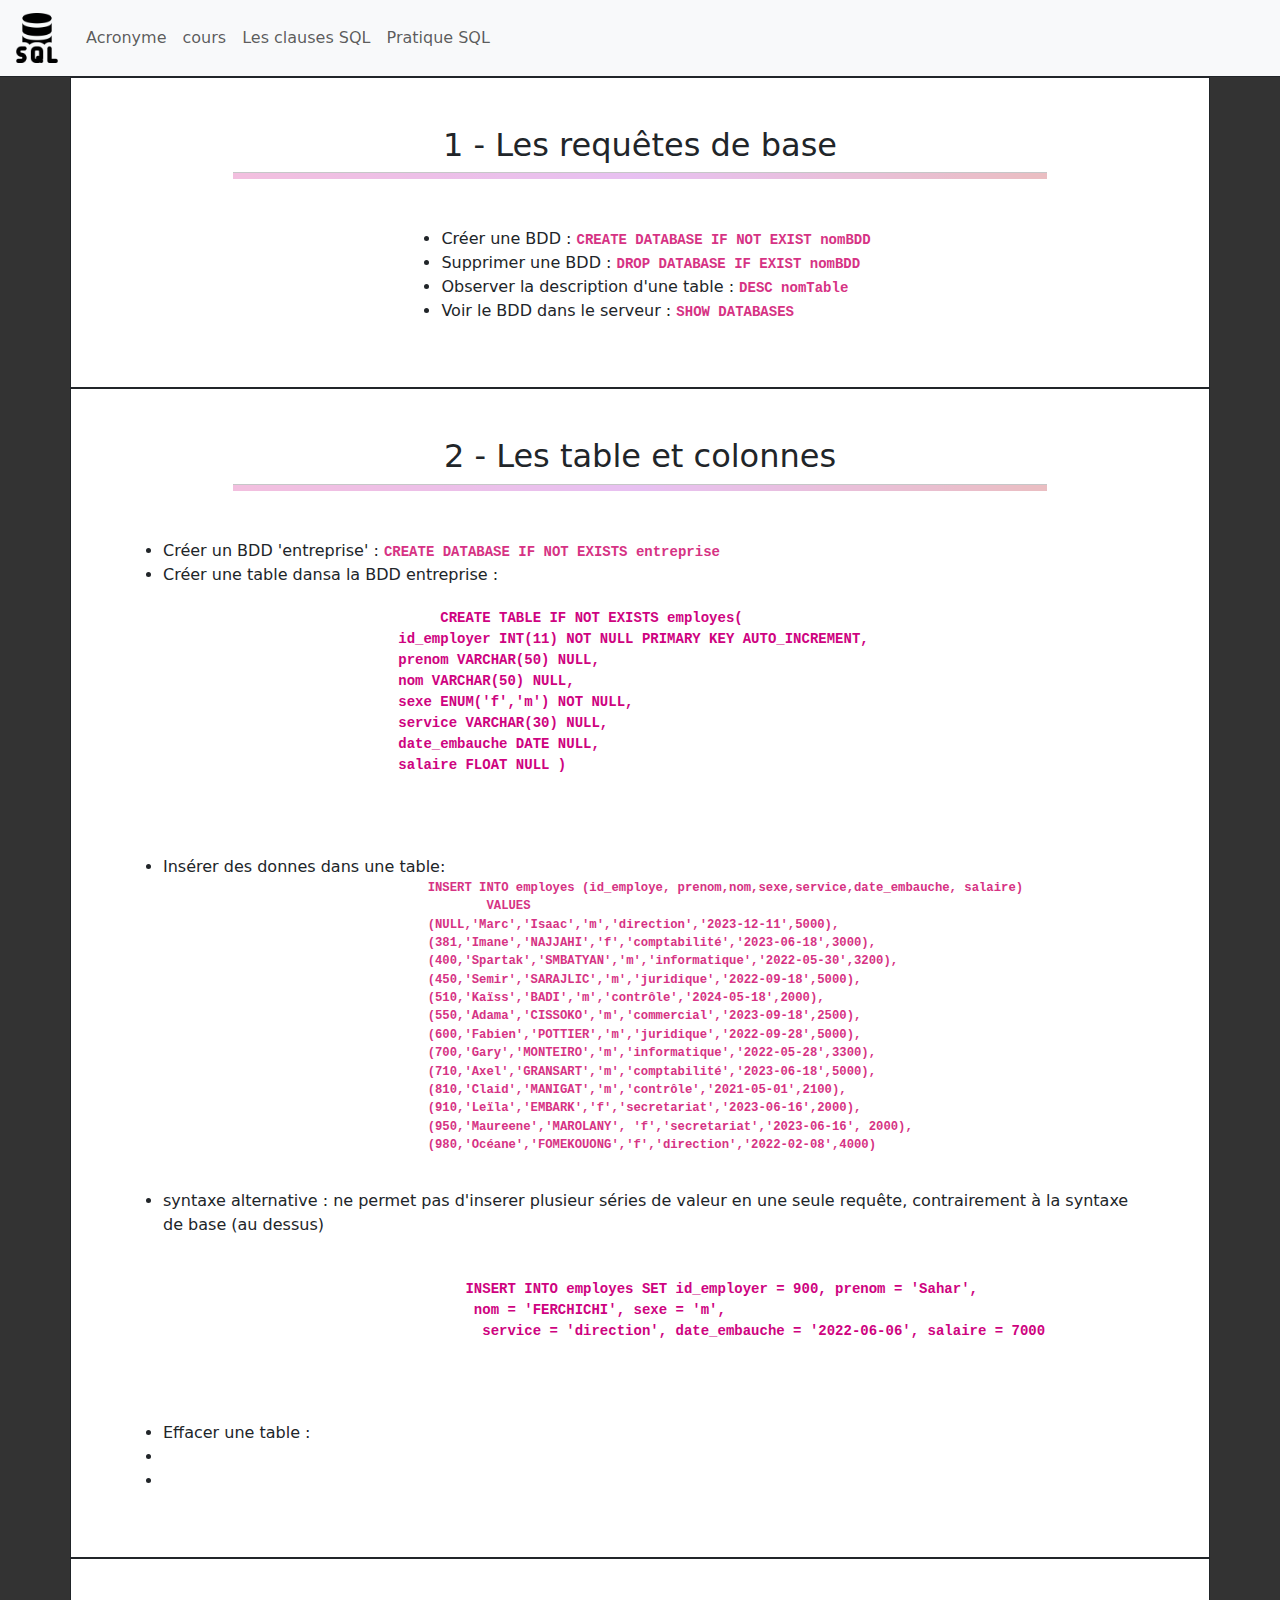
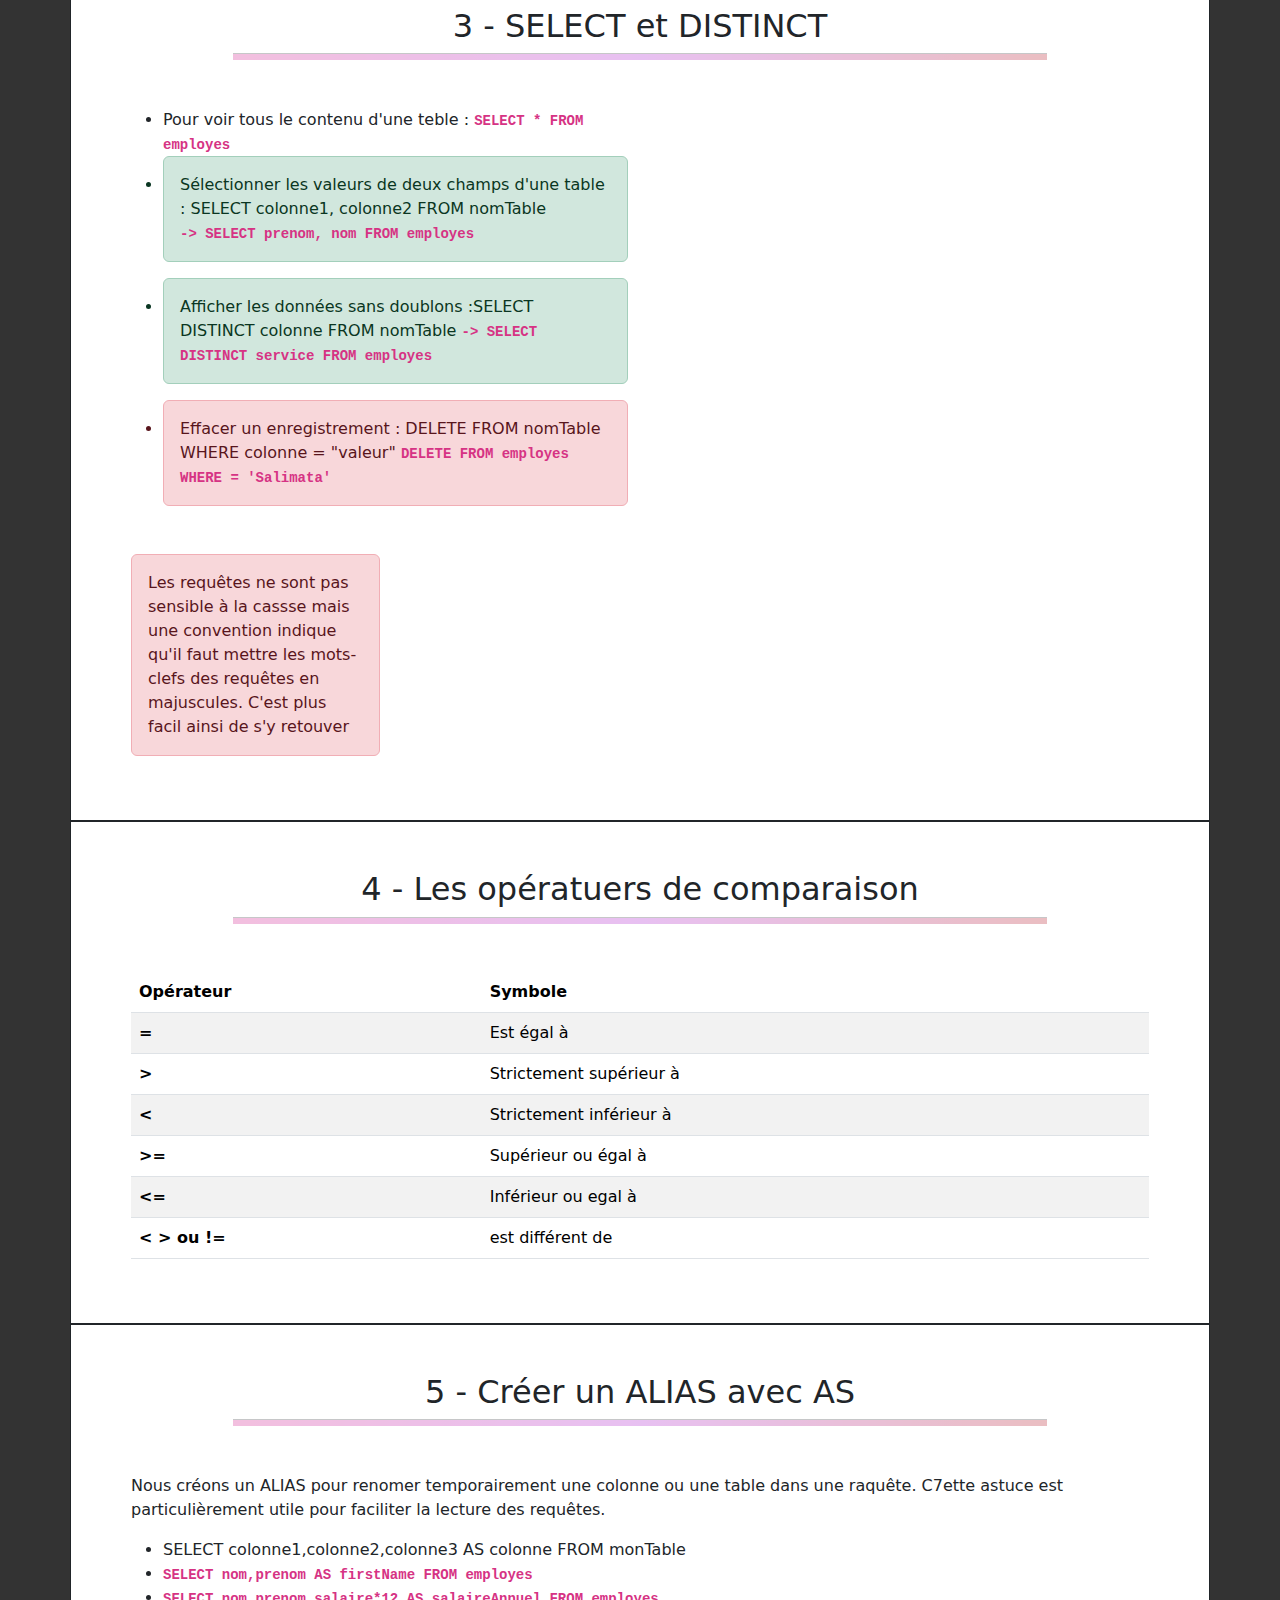
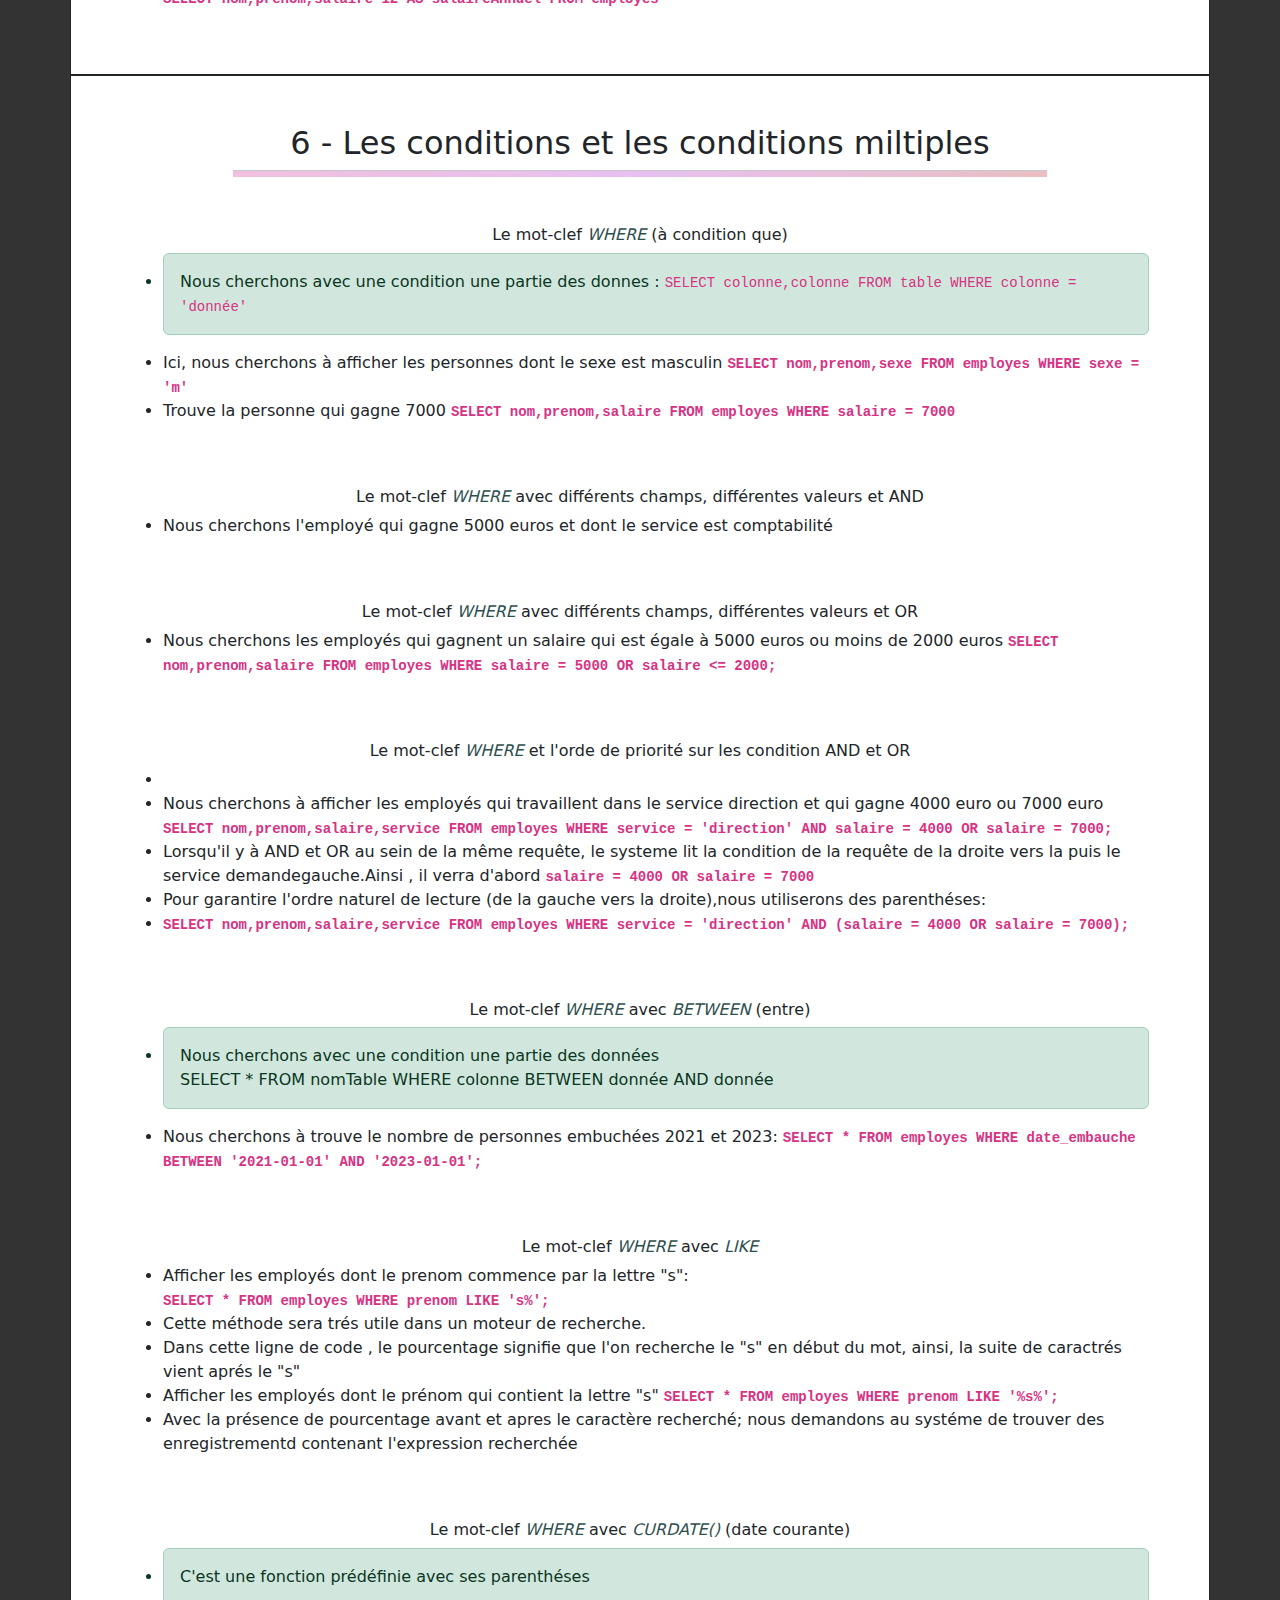
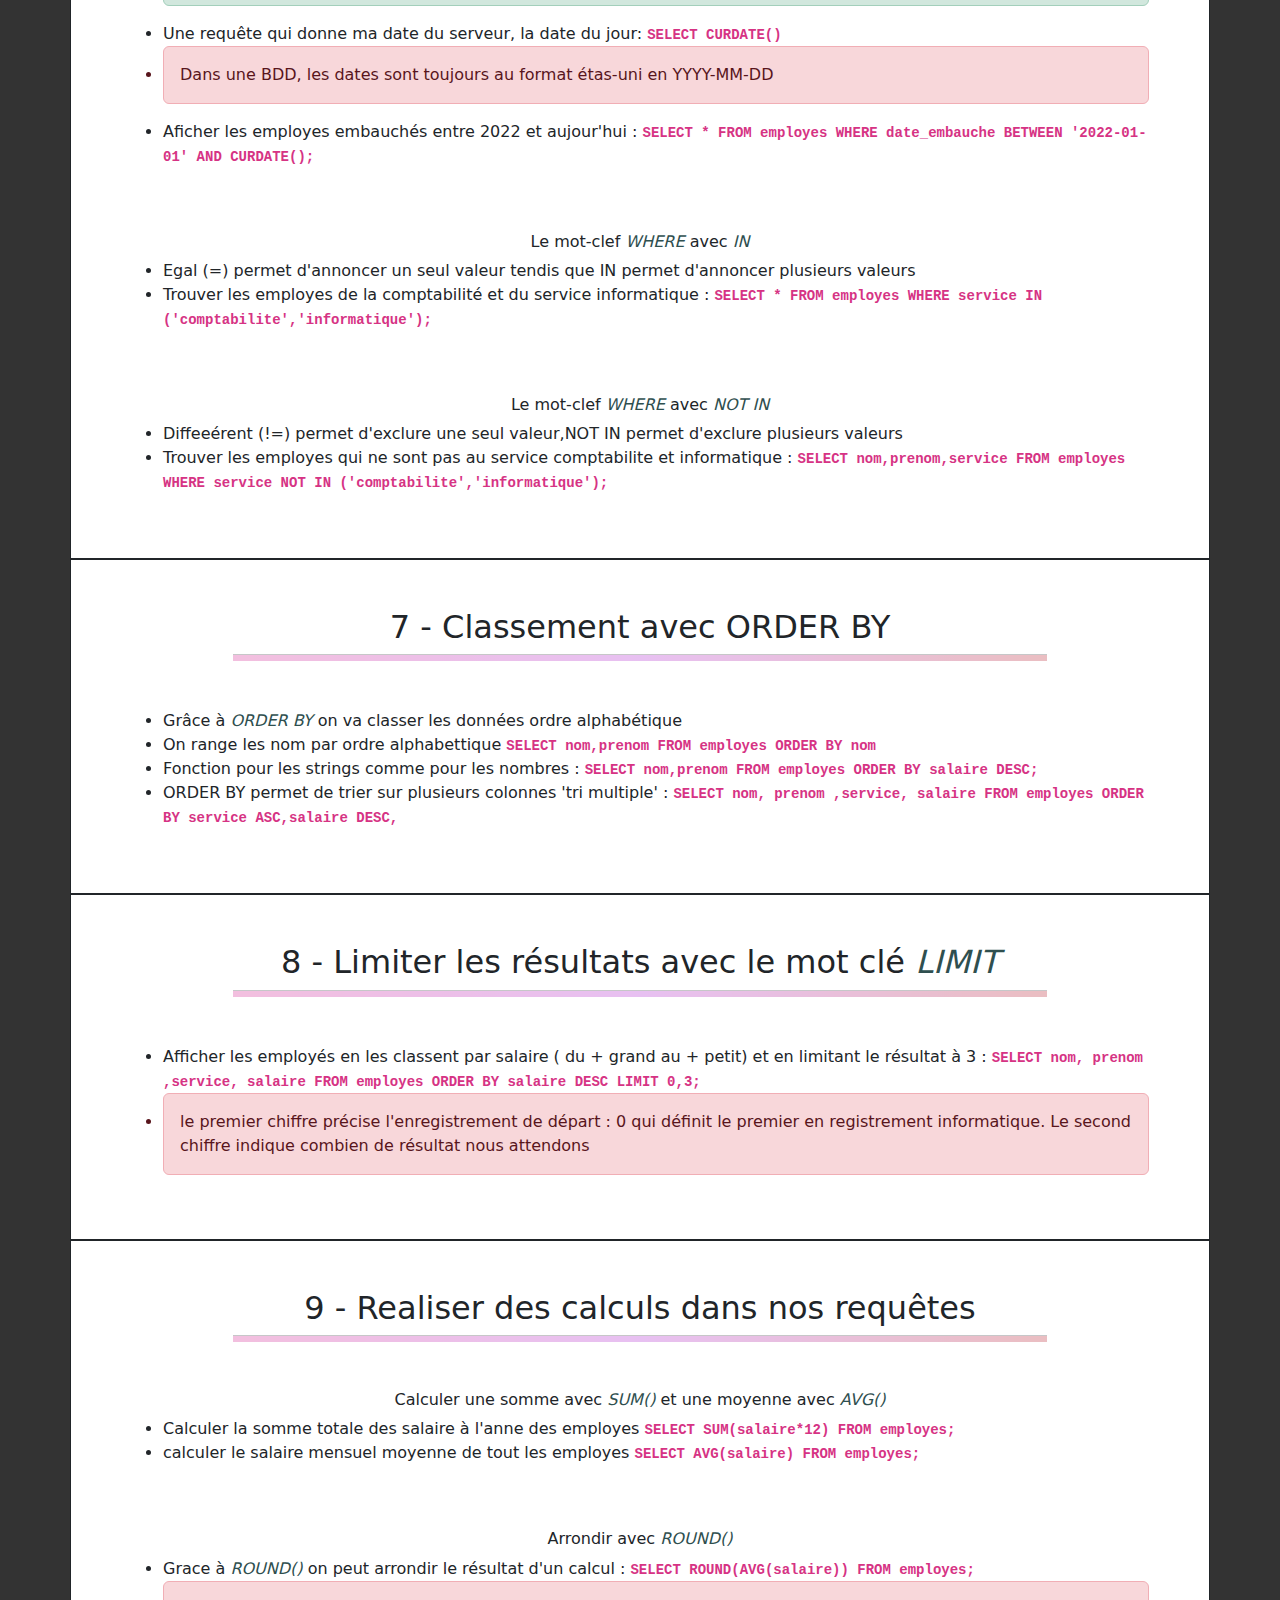
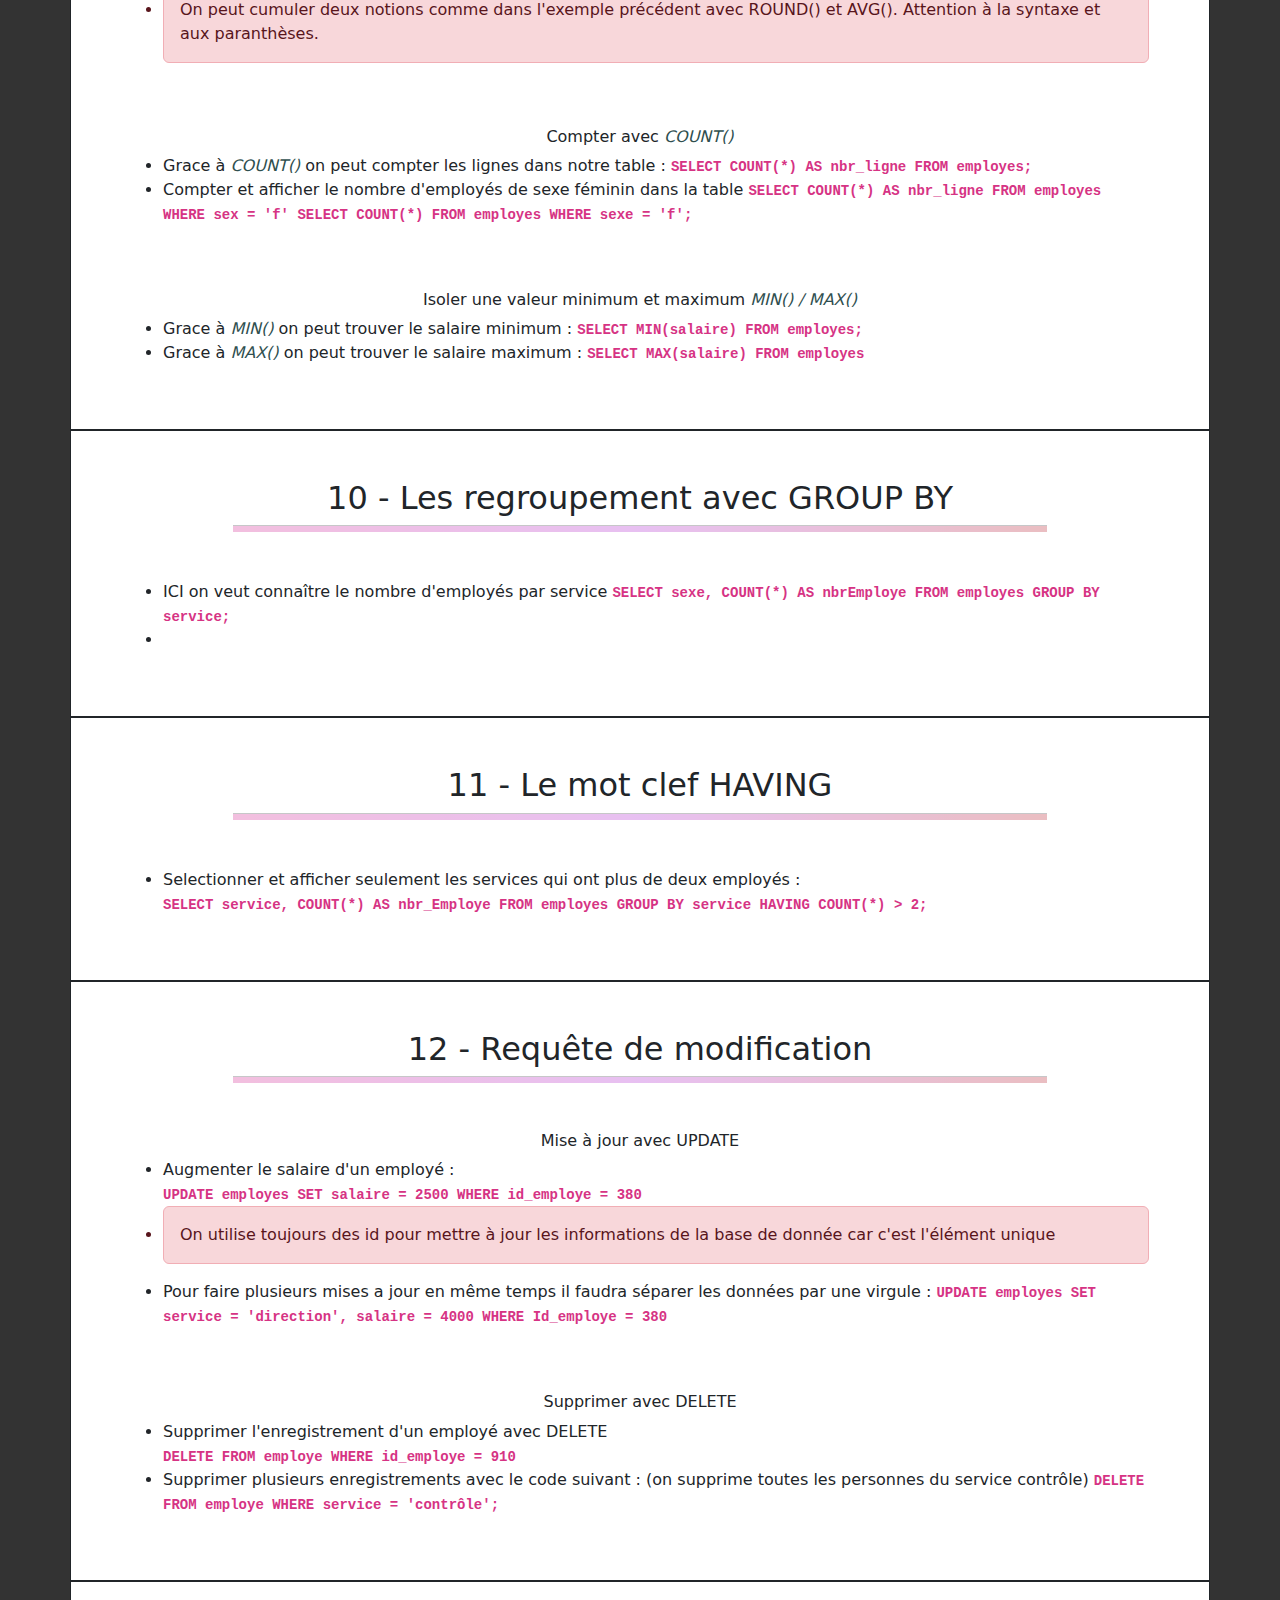
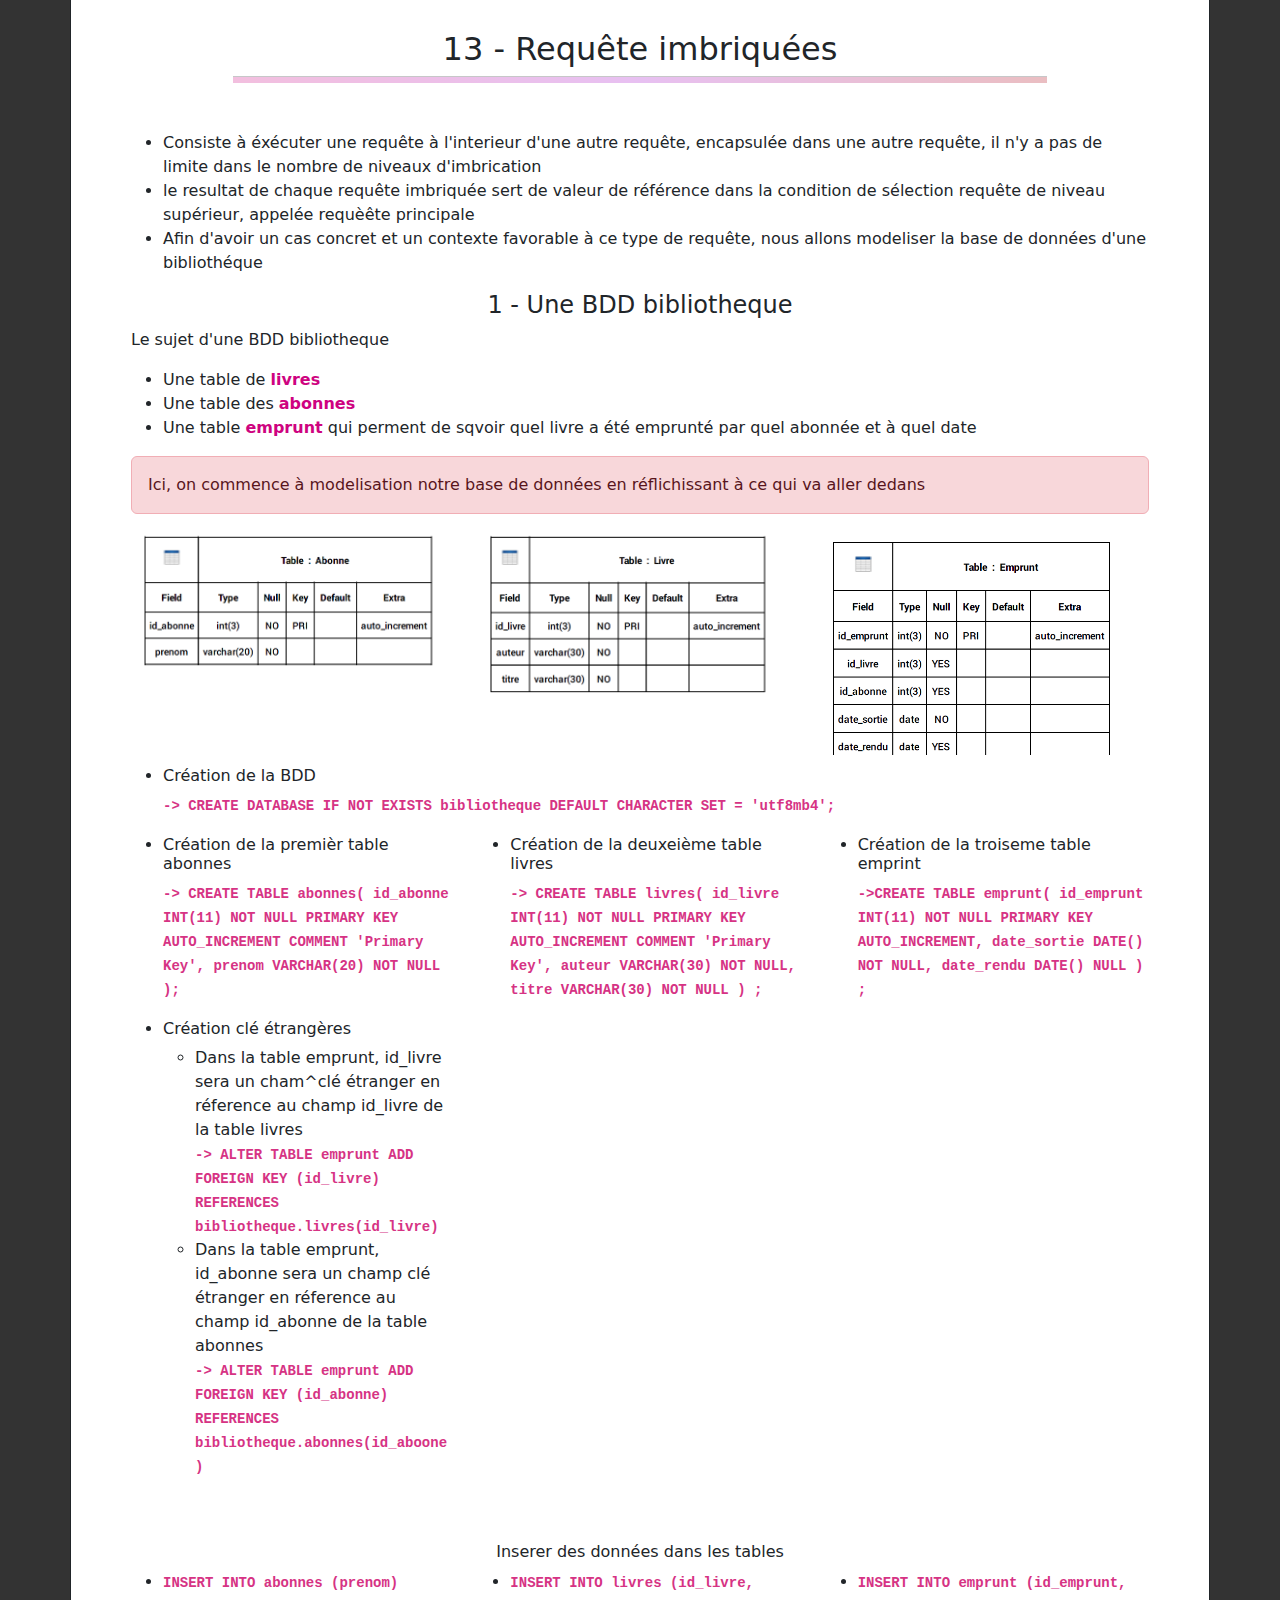
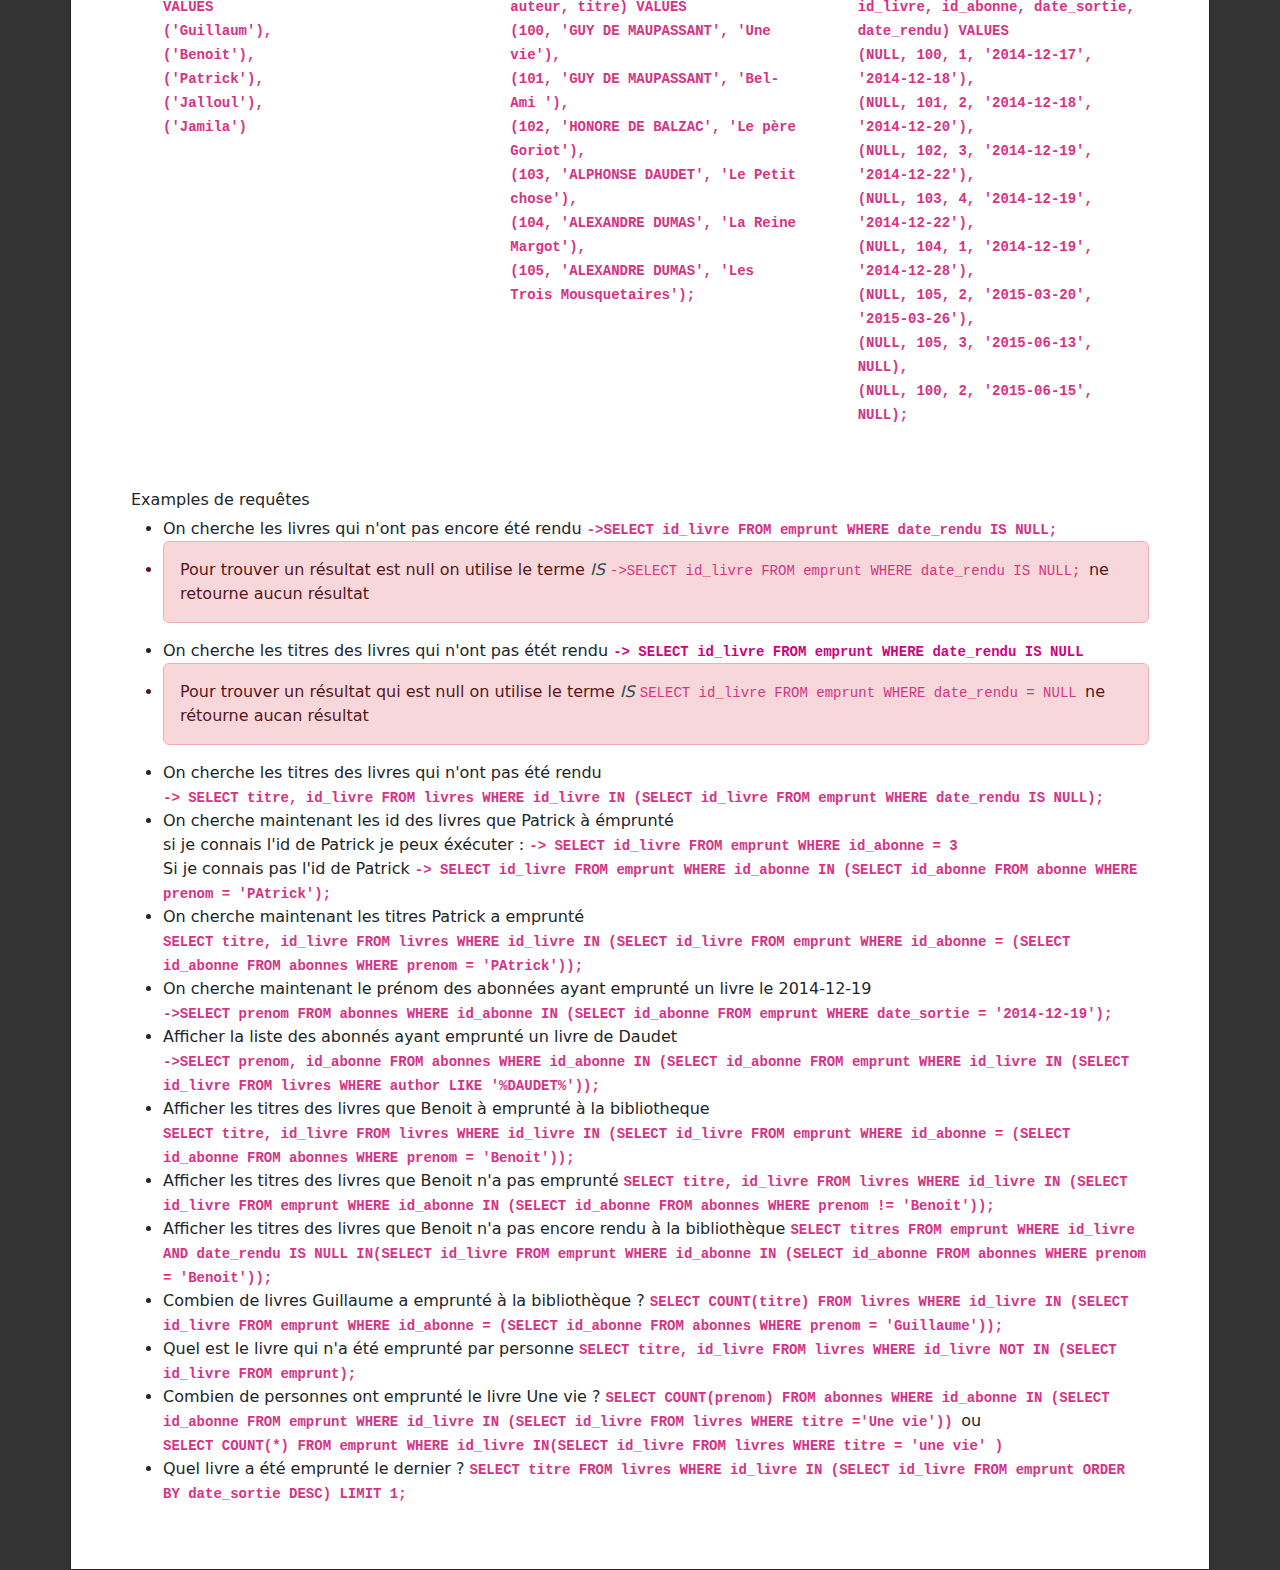
<file: 01_sql/clause_sql.html>
<!DOCTYPE html>
<html lang="fr">

<head>
    <meta charset="UTF-8">
    <meta name="viewport" content="width=device-width, initial-scale=1.0">
    <link href="https://cdn.jsdelivr.net/npm/bootstrap@5.3.3/dist/css/bootstrap.min.css" rel="stylesheet"
        integrity="sha384-QWTKZyjpPEjISv5WaRU9OFeRpok6YctnYmDr5pNlyT2bRjXh0JMhjY6hW+ALEwIH" crossorigin="anonymous">
    <link rel="preconnect" href="https://fonts.googleapis.com">
    <link rel="preconnect" href="https://fonts.gstatic.com" crossorigin>
    <link
        href="https://fonts.googleapis.com/css2?family=Amatic+SC:wght@400;700&family=Open+Sans:ital,wght@0,300..800;1,300..800&family=Raleway:ital,wght@0,100..900;1,100..900&display=swap"
        rel="stylesheet">
    <link rel="preconnect" href="https://fonts.googleapis.com">
    <link rel="preconnect" href="https://fonts.gstatic.com" crossorigin>
    <link
        href="https://fonts.googleapis.com/css2?family=Amatic+SC:wght@400;700&family=Open+Sans:ital,wght@0,300..800;1,300..800&family=Raleway:ital,wght@0,100..900;1,100..900&display=swap"
        rel="stylesheet">
    <title>Acronyme</title>
    <link rel="stylesheet" href="assets/css/style.css">
</head>

<body>
    <header>
        <nav class="navbar navbar-expand-sm navbar-light bg-light  border-bottom border-dark">
            <div class="container-fluid">
                <a class="navbar-brand" href="#"><img src="assets/img/logo.png" alt="logo"></a>
                <button class="navbar-toggler d-lg-none" type="button" data-bs-toggle="collapse"
                    data-bs-target="#collapsibleNavId" aria-controls="collapsibleNavId" aria-expanded="false"
                    aria-label="Toggle navigation">
                    <span class="navbar-toggler-icon"></span>
                </button>
                <div class="collapse navbar-collapse" id="collapsibleNavId">
                    <ul class="navbar-nav me-auto mt-2 mt-lg-0">
                        <li class="nav-item">
                            <a class="nav-link" href="index.html">Acronyme</a>
                        </li>
                        <li class="nav-item">
                            <a class="nav-link" href="cours.html">cours</a>
                        </li>
                        <li class="nav-item">
                            <a class="nav-link" href="clause_sql.html">Les clauses SQL</a>
                        </li>
                        <li class="nav-item">
                            <a class="nav-link" href="pratique_sql.html">Pratique SQL</a>
                        </li>
                    </ul>
                </div>
            </div>
        </nav>
    </header>
    <div class="container">
        <main>
            <div class="row border border-dark p-5">
                <div class="col-sm-12">
                    <h2 class="text-center">1 - Les requêtes de base</h2>
                    <hr>
                </div>
                <div class="col-sm-12 d-flex justify-content-center mt-5">
                    <ul>
                        <li>Créer une BDD : <strong> <code> CREATE DATABASE IF NOT EXIST nomBDD</code> </strong></li>
                        <li>Supprimer une BDD : <strong><code>DROP DATABASE IF EXIST nomBDD</code></strong></li>
                        <li>Observer la description d'une table : <strong><code> DESC nomTable</code></strong></li>
                        <li>Voir le BDD dans le serveur : <strong><code>SHOW DATABASES</code></strong></li>
                    </ul>
                </div>
            </div>
            <div class="row border border-dark p-5">
                <div class="col-sm-12">
                    <h2 class="text-center">2 - Les table et colonnes</h2>
                    <hr>
                </div>
                <div class="col-sm-12 d-flex justify-content-center mt-5">
                    <ul>
                        <li>Créer un BDD 'entreprise' :
                            <strong><code>CREATE DATABASE IF NOT EXISTS entreprise</code></strong>
                        </li>
                        <li>Créer une table dansa la BDD entreprise : <br>

                            <pre>
                            <strong>
                                <code> CREATE TABLE IF NOT EXISTS employes(
                            id_employer INT(11) NOT NULL PRIMARY KEY AUTO_INCREMENT,
                            prenom VARCHAR(50) NULL,
                            nom VARCHAR(50) NULL,
                            sexe ENUM('f','m') NOT NULL,
                            service VARCHAR(30) NULL,
                            date_embauche DATE NULL,
                            salaire FLOAT NULL )
                                </code>
                            </strong>
                        </pre>
                        </li>
                        <li>
                            Insérer des donnes dans une table:
                            <strong>
                                <code><pre>
                                    INSERT INTO employes (id_employe, prenom,nom,sexe,service,date_embauche, salaire)
                                            VALUES
                                    (NULL,'Marc','Isaac','m','direction','2023-12-11',5000),
                                    (381,'Imane','NAJJAHI','f','comptabilité','2023-06-18',3000),
                                    (400,'Spartak','SMBATYAN','m','informatique','2022-05-30',3200),
                                    (450,'Semir','SARAJLIC','m','juridique','2022-09-18',5000),
                                    (510,'Kaïss','BADI','m','contrôle','2024-05-18',2000),
                                    (550,'Adama','CISSOKO','m','commercial','2023-09-18',2500),
                                    (600,'Fabien','POTTIER','m','juridique','2022-09-28',5000),
                                    (700,'Gary','MONTEIRO','m','informatique','2022-05-28',3300),
                                    (710,'Axel','GRANSART','m','comptabilité','2023-06-18',5000),
                                    (810,'Claid','MANIGAT','m','contrôle','2021-05-01',2100),
                                    (910,'Leïla','EMBARK','f','secretariat','2023-06-16',2000),
                                    (950,'Maureene','MAROLANY', 'f','secretariat','2023-06-16', 2000),
                                    (980,'Océane','FOMEKOUONG','f','direction','2022-02-08',4000)
                                </pre>
                            </code>
                            </strong>

                        </li>
                        <li>
                            syntaxe alternative : ne permet pas d'inserer plusieur séries de valeur en une seule
                            requête, contrairement à la syntaxe de base (au dessus)
                            <pre>
                            <strong>
                                <code>
                                    INSERT INTO employes SET id_employer = 900, prenom = 'Sahar',
                                     nom = 'FERCHICHI', sexe = 'm',
                                      service = 'direction', date_embauche = '2022-06-06', salaire = 7000
                                </code>
                            </strong>
                        </pre>
                        </li>
                        <li>
                            Effacer une table :
                        </li>
                        <li></li>
                        <li></li>
                    </ul>
                </div>
            </div>
            <div class="row border border-dark p-5">
                <div class="col-sm-12">
                    <h2 class="text-center">3 - SELECT et DISTINCT</h2>
                    <hr>
                </div>
                <div class="col-sm-12 col-md-6 mt-5">
                    <ul>

                        <li>Pour voir tous le contenu d'une teble :
                            <strong><code> SELECT * FROM employes</code></strong>
                        </li>
                        <li class="alert alert-success">Sélectionner les valeurs de deux champs d'une table : SELECT
                            colonne1, colonne2 FROM nomTable <br>
                            <strong>
                                <code>
                                   -&gt; SELECT prenom, nom FROM employes
                                </code>
                            </strong>
                        </li>
                        <li class="alert alert-success">
                            Afficher les données sans doublons :SELECT DISTINCT colonne FROM nomTable <strong><code>
                                -&gt; SELECT DISTINCT service FROM employes
                            </code></strong>
                        </li>
                        <li class="alert alert-danger">
                            Effacer un enregistrement : DELETE FROM nomTable WHERE colonne = "valeur"
                            <strong>
                                <code>
                                    DELETE FROM employes WHERE = 'Salimata'
                                </code>
                            </strong>
                        </li>
                    </ul>
                    <div class="col-sm-12 col-md-6 mt-5">
                        <p class="alert alert-danger">
                            Les requêtes ne sont pas sensible à la cassse mais une convention indique qu'il faut mettre
                            les
                            mots-clefs des requêtes en majuscules. C'est plus facil ainsi de s'y retouver
                        </p>
                    </div>
                </div>

            </div>
            <div class="row border border-dark p-5">
                <div class="col-sm-12">
                    <h2 class="text-center">4 - Les opératuers de comparaison</h2>
                    <hr>
                </div>
                <div class="col-sm-12 mt-5">
                    <table class="table table-striped table-hover">
                        <thead>
                            <tr>
                                <th scope="col">Opérateur</th>
                                <th scope="col"> Symbole</th>
                            </tr>
                        </thead>
                        <tbody>
                            <tr>
                                <th scope="row">=</th>
                                <td>Est égal à</td>
                            </tr>
                            <tr>
                                <th scope="row">&gt;</th>
                                <td>Strictement supérieur à</td>
                            </tr>
                            <tr>
                                <th scope="row">&lt;</th>
                                <td>Strictement inférieur à</td>
                            </tr>
                            <tr>
                                <th scope="row">&gt;=</th>
                                <td>Supérieur ou égal à</td>
                            </tr>
                            <tr>
                                <th scope="row">&lt;=</th>
                                <td>Inférieur ou egal à</td>
                            </tr>
                            <tr>
                                <th scope="row">&lt; &gt; ou !=</th>
                                <td>est différent de</td>
                            </tr>
                        </tbody>
                    </table>
                </div>
            </div>
            <div class="row border border-dark p-5">
                <div class="col-sm-12">
                    <h2 class="text-center">5 - Créer un ALIAS avec AS</h2>
                    <hr>
                </div>
                <div class="col-sm-12 mt-5">
                    <p>
                        Nous créons un ALIAS pour renomer temporairement une colonne ou une table dans une raquête.
                        C7ette astuce est particulièrement utile pour faciliter la lecture des requêtes.
                    </p>
                    <ul>
                        <li>
                            SELECT colonne1,colonne2,colonne3 AS colonne FROM monTable
                        </li>
                        <li>
                            <strong>
                                <code>
                                SELECT nom,prenom AS firstName FROM employes
                            </code>
                            </strong>
                        </li>
                        <li>
                            <strong>
                                <code>
                                SELECT nom,prenom,salaire*12 AS salaireAnnuel FROM employes
                            </code>
                            </strong>
                        </li>
                    </ul>
                </div>
            </div>
            <div class="row border border-dark p-5">
                <div class="col-sm-12">
                    <h2 class="text-center">6 - Les conditions et les conditions miltiples</h2>
                    <hr>
                </div>
                <div class="col-sm-12 mt-5">
                    <h6 class="text-center">
                        Le mot-clef <em> WHERE</em> (à condition que)
                    </h6>
                    <ul>
                        <li class="alert alert-success">Nous cherchons avec une condition une partie des donnes :
                            <code>
                            SELECT colonne,colonne FROM table WHERE colonne = 'donnée'
                        </code>
                        </li>
                        <li>Ici, nous cherchons à afficher les personnes dont le sexe est masculin
                            <strong>
                                <code>
                                SELECT nom,prenom,sexe FROM employes WHERE sexe = 'm'
                            </code>
                            </strong>
                        </li>
                        <li>Trouve la personne qui gagne 7000
                            <strong>
                                <code>
                                SELECT nom,prenom,salaire FROM employes WHERE salaire = 7000
                            </code>
                            </strong>
                        </li>
                    </ul>
                </div>
                <div class="col-sm-12 mt-5">
                    <h6 class="text-center">
                        Le mot-clef <em> WHERE</em> avec différents champs, différentes valeurs et AND
                    </h6>
                    <ul>
                        <li>Nous cherchons l'employé qui gagne 5000 euros et dont le service est comptabilité

                        </li>
                    </ul>
                </div>
                <div class="col-sm-12 mt-5">
                    <h6 class="text-center">
                        Le mot-clef <em> WHERE</em> avec différents champs, différentes valeurs et OR
                    </h6>
                    <ul>
                        <li>
                            Nous cherchons les employés qui gagnent un salaire qui est égale à 5000 euros ou moins de
                            2000 euros
                            <strong>
                                <code>
                                SELECT nom,prenom,salaire FROM employes WHERE salaire = 5000 OR salaire &lt;= 2000;
                            </code>
                            </strong>
                        </li>
                    </ul>
                </div>
                <div class="col-sm-12 mt-5">
                    <h6 class="text-center">
                        Le mot-clef <em> WHERE</em> et l'orde de priorité sur les condition AND et OR
                    </h6>
                    <ul>
                        <li>
                        <li> Nous cherchons à afficher les employés qui travaillent dans le service direction et qui
                            gagne 4000 euro ou 7000 euro
                            <strong>
                                <code>
                                        SELECT nom,prenom,salaire,service FROM employes WHERE service = 'direction' AND salaire = 4000 OR salaire = 7000;
                                    </code>
                            </strong>
                        </li>
                        <li>
                            Lorsqu'il y à AND et OR au sein de la même requête, le systeme lit la condition de la
                            requête de la droite vers la puis le service demandegauche.Ainsi , il verra d'abord
                            <strong><code> salaire = 4000 OR salaire = 7000</code></strong>
                        </li>
                        <li>
                            Pour garantire l'ordre naturel de lecture (de la gauche vers la droite),nous utiliserons des
                            parenthéses:
                        </li>
                        <li>
                            <strong>
                                <code>
                                        SELECT nom,prenom,salaire,service FROM employes WHERE service = 'direction' AND (salaire = 4000 OR salaire = 7000);
                                    </code>
                            </strong>
                        </li>
                        </li>
                    </ul>
                </div>
                <div class="col-sm-12 mt-5">
                    <h6 class="text-center">
                        Le mot-clef <em> WHERE</em> avec <em>BETWEEN</em> (entre)
                    </h6>
                    <ul>
                        <li class="alert alert-success">Nous cherchons avec une condition une partie des données
                            <br>
                            SELECT * FROM nomTable WHERE colonne BETWEEN donnée AND donnée
                        </li>
                        <li>
                            Nous cherchons à trouve le nombre de personnes embuchées 2021 et 2023:
                            <strong>
                                <code>
                                SELECT * FROM employes WHERE date_embauche BETWEEN '2021-01-01' AND '2023-01-01';
                            </code>
                            </strong>
                        </li>
                    </ul>
                </div>
                <div class="col-sm-12 mt-5">
                    <h6 class="text-center">
                        Le mot-clef <em> WHERE</em> avec <em>LIKE</em>
                    </h6>
                    <ul>
                        <li>
                            Afficher les employés dont le prenom commence par la lettre "s": <br>
                            <strong>
                                <code>
                                    SELECT * FROM employes WHERE prenom LIKE 's%';
                                </code>
                            </strong>
                        </li>
                        <li>
                            Cette méthode sera trés utile dans un moteur de recherche.
                        </li>
                        <li>
                            Dans cette ligne de code , le pourcentage signifie que l'on recherche le "s" en début du
                            mot, ainsi, la suite de caractrés vient aprés le "s"
                        </li>
                        <li>
                            Afficher les employés dont le prénom qui contient la lettre "s"
                            <strong>
                                <code>
                                    SELECT * FROM employes WHERE prenom LIKE '%s%';
                                </code>
                            </strong>
                        </li>
                        <li>
                            Avec la présence de pourcentage avant et apres le caractère recherché; nous demandons au
                            systéme de trouver des enregistrementd contenant l'expression recherchée
                        </li>
                    </ul>
                </div>
                <div class="col-sm-12 mt-5">
                    <h6 class="text-center">
                        Le mot-clef <em> WHERE</em> avec <em>CURDATE()</em> (date courante)
                    </h6>
                    <ul>
                        <li class="alert alert-success">
                            C'est une fonction prédéfinie avec ses parenthéses
                        </li>
                        <li>
                            Une requête qui donne ma date du serveur, la date du jour:
                            <strong>
                                <code>
                                SELECT CURDATE()
                            </code>
                            </strong>
                        </li>
                        <li class="alert alert-danger">
                            Dans une BDD, les dates sont toujours au format étas-uni en YYYY-MM-DD
                        </li>
                        <li>
                            Aficher les employes embauchés entre 2022 et aujour'hui :
                            <strong>
                                <code>
                                SELECT * FROM employes WHERE date_embauche BETWEEN '2022-01-01' AND CURDATE();
                            </code>
                            </strong>
                        </li>
                    </ul>
                </div>
                <div class="col-sm-12 mt-5">
                    <h6 class="text-center">
                        Le mot-clef <em> WHERE</em> avec <em>IN</em>
                    </h6>
                    <ul>
                        <li>
                            Egal (=) permet d'annoncer un seul valeur tendis que IN permet d'annoncer plusieurs valeurs
                        </li>
                        <li>
                            Trouver les employes de la comptabilité et du service informatique :
                            <strong>
                                <code>
                                SELECT * FROM employes WHERE service IN ('comptabilite','informatique');

                            </code>
                            </strong>
                        </li>
                    </ul>
                </div>
                <div class="col-sm-12 mt-5">
                    <h6 class="text-center">
                        Le mot-clef <em> WHERE</em> avec <em>NOT IN</em>
                    </h6>
                    <ul>
                        <li>
                            Diffeeérent (!=) permet d'exclure une seul valeur,NOT IN permet d'exclure plusieurs valeurs
                        </li>
                        <li>
                            Trouver les employes qui ne sont pas au service comptabilite et informatique :
                            <strong>
                                <code>
                                SELECT nom,prenom,service FROM employes WHERE service NOT IN ('comptabilite','informatique');


                            </code>
                            </strong>
                        </li>
                    </ul>
                </div>

            </div>
            <div class="row border border-dark p-5">
                <div class="col-sm-12">
                    <h2 class="text-center">7 - Classement avec ORDER BY</h2>
                    <hr>
                </div>
                <div class="col-sm-12 mt-5">
                    <ul>
                        <li>
                            Grâce à <em>ORDER BY</em> on va classer les données ordre alphabétique
                        </li>
                        <li>
                            On range les nom par ordre alphabettique
                            <strong>
                                <code>
                                SELECT nom,prenom FROM employes ORDER BY nom
                            </code>
                            </strong>
                        </li>
                        <li>
                            Fonction pour les strings comme pour les nombres :
                            <strong>
                                <code>
                                SELECT nom,prenom FROM employes ORDER BY salaire DESC;
                            </code>
                            </strong>
                        </li>
                        <li>
                            ORDER BY permet de trier sur plusieurs colonnes 'tri multiple' :
                            <strong>
                                <code>
                                SELECT nom, prenom ,service, salaire FROM employes ORDER BY service ASC,salaire DESC,
                            </code>
                            </strong>
                        </li>
                    </ul>
                </div>
            </div>
            <div class="row border border-dark p-5">
                <div class="col-sm-12">
                    <h2 class="text-center">8 - Limiter les résultats avec le mot clé <em>LIMIT</em></h2>
                    <hr>
                </div>
                <div class="col-sm-12 mt-5">
                    <ul>
                        <li>
                            Afficher les employés en les classent par salaire ( du + grand au + petit) et en limitant le
                            résultat à 3 :
                            <strong>
                                <code>
                                SELECT nom, prenom ,service, salaire FROM employes ORDER BY salaire DESC LIMIT 0,3;
                            </code>
                            </strong>
                        </li>
                        <li class="alert alert-danger">
                            le premier chiffre précise l'enregistrement de départ : 0 qui définit le premier en
                            registrement informatique. Le second chiffre indique combien de résultat nous attendons
                        </li>
                    </ul>
                </div>
            </div>
            <div class="row border border-dark p-5">
                <div class="col-sm-12">
                    <h2 class="text-center">9 - Realiser des calculs dans nos requêtes</h2>
                    <hr>
                </div>
                <div class="col-sm-12 mt-5">
                    <h6 class="text-center">Calculer une somme avec <em>SUM()</em> et une moyenne avec <em>AVG()</em>
                    </h6>
                    <ul>
                        <li>
                            Calculer la somme totale des salaire à l'anne des employes
                            <strong>
                                <code>
                                SELECT SUM(salaire*12) FROM employes;
                            </code>
                            </strong>
                        </li>
                        <li>
                            calculer le salaire mensuel moyenne de tout les employes
                            <strong>
                                <code>
                                SELECT AVG(salaire) FROM employes;
                            </code>
                            </strong>
                        </li>
                    </ul>
                </div>
                <div class="col-sm-12 mt-5">
                    <h6 class="text-center">Arrondir avec <em>ROUND()</em>
                    </h6>
                    <ul>
                        <li>
                            Grace à <em>ROUND()</em> on peut arrondir le résultat d'un calcul :
                            <strong>
                                <code>
                                    SELECT ROUND(AVG(salaire)) FROM employes;
                                </code>
                            </strong>
                        </li>
                        <li class="alert alert-danger">
                            On peut cumuler deux notions comme dans l'exemple précédent avec ROUND() et AVG(). Attention
                            à la syntaxe et aux paranthèses.
                        </li>
                    </ul>
                </div>
                <div class="col-sm-12 mt-5">
                    <h6 class="text-center">Compter avec <em>COUNT()</em>
                    </h6>
                    <ul>
                        <li>
                            Grace à <em>COUNT()</em> on peut compter les lignes dans notre table :
                            <strong>
                                <code>
                                    SELECT COUNT(*) AS nbr_ligne FROM employes;
                                </code>
                            </strong>
                        </li>
                        <li class="">
                            Compter et afficher le nombre d'employés de sexe féminin dans la table
                            <strong>
                                <code>
                                    SELECT COUNT(*) AS nbr_ligne FROM employes WHERE sex = 'f'
                                    SELECT COUNT(*) FROM employes WHERE sexe = 'f';
                                </code>
                            </strong>
                        </li>
                    </ul>
                </div>
                <div class="col-sm-12 mt-5">
                    <h6 class="text-center">Isoler une valeur minimum et maximum <em>MIN() / MAX()</em>
                    </h6>
                    <ul>
                        <li>
                            Grace à <em>MIN()</em> on peut trouver le salaire minimum :
                            <strong>
                                <code>
                                    SELECT MIN(salaire) FROM employes;
                                </code>
                            </strong>
                        </li>
                        <li>
                            Grace à <em>MAX()</em> on peut trouver le salaire maximum :
                            <strong>
                                <code>
                                    SELECT MAX(salaire) FROM employes
                                </code>
                            </strong>
                        </li>
                    </ul>
                </div>
            </div>
            <div class="row border border-dark p-5">
                <div class="col-sm-12">
                    <h2 class="text-center">10 - Les regroupement avec GROUP BY </h2>
                    <hr>
                </div>
                <div class="col-sm-12 mt-5">


                    <ul>
                        <li>ICI on veut connaître le nombre d'employés par service
                            <strong>
                                <code>
                                    SELECT sexe, COUNT(*) AS nbrEmploye FROM employes GROUP BY service;
                                </code>
                            </strong>
                        </li>
                        <li>

                        </li>
                    </ul>

                </div>

            </div>
            <div class="row border border-dark p-5">
                <div class="col-sm-12">
                    <h2 class="text-center">11 - Le mot clef HAVING </h2>
                    <hr>
                </div>
                <div class="col-sm-12 mt-5">
                    <ul>
                        <li> Selectionner et afficher seulement les services qui ont plus de deux employés : <br>
                            <strong>
                                <code>
                                    SELECT service, COUNT(*) AS nbr_Employe FROM employes GROUP BY service HAVING COUNT(*) > 2;
                                </code>
                            </strong>
                        </li>
                        
                    </ul>
                </div>

            </div>
            <div class="row border border-dark p-5">
                <div class="col-sm-12">
                    <h2 class="text-center">12 - Requête de modification</h2>
                    <hr>
                </div>
                <div class="col-sm-12 mt-5">
                    <h6 class="text-center">Mise à jour avec UPDATE</h6>
                    <ul>
                        <li> Augmenter le salaire d'un employé : <br>
                            <strong>
                                <code>
                                    UPDATE employes SET salaire = 2500 WHERE id_employe = 380
                                </code>
                            </strong>
                        </li>
                        <li class="alert alert-danger">
                            On utilise toujours des id pour mettre à jour les informations de la base de donnée car c'est l'élément unique
                        </li>
                        <li>Pour faire plusieurs mises a jour en même temps il faudra séparer les données par une virgule : 
                            <strong>
                                <code>
                                    UPDATE employes SET service = 'direction', salaire = 4000 WHERE Id_employe = 380
                                </code>
                            </strong>
                        </li>

                        
                    </ul>
                </div>
                <div class="col-sm-12 mt-5">
                    <h6 class="text-center">Supprimer avec DELETE</h6>
                    <ul>
                        <li> Supprimer l'enregistrement d'un employé avec DELETE <br>
                            <strong>
                                <code>
                                    DELETE  FROM employe WHERE id_employe = 910
                                </code>
                            </strong>
                        </li>
                        <li>
                            Supprimer plusieurs enregistrements avec le code suivant : (on supprime toutes les personnes du service contrôle)
                            <strong>
                                <code>
                                    DELETE FROM employe WHERE service = 'contrôle';
                                </code>
                            </strong>
                        </li>
                    </ul>
                </div>

            </div>
            <div class="row border border-dark p-5">
                <div class="col-sm-12">
                    <h2 class="text-center">13 - Requête imbriquées</h2>
                    <hr>
                </div>
                <div class="col-sm-12 mt-5">
                   <ul>
                    <li>
                        Consiste à éxécuter une requête à l'interieur d'une autre requête, encapsulée dans une autre requête, il  n'y a pas de limite dans le nombre de niveaux d'imbrication
                    </li>
                    <li>
                        le resultat de chaque requête imbriquée sert de valeur de référence dans la condition de sélection  requête de niveau supérieur, appelée requèête principale
                    </li>
                    <li>
                        Afin d'avoir un cas concret et un contexte favorable à ce type de requête, nous allons modeliser la base de données d'une bibliothéque
                    </li>
                   </ul>
                   <h4 class="text-center">
                        1 - Une BDD bibliotheque
                   </h4>
                   <p>Le sujet d'une BDD bibliotheque</p>
                   <ul>
                    <li>
                        Une table de <strong>livres</strong>
                    </li>
                    <li>
                        Une table des <strong>abonnes</strong>
                    </li>
                    <li>
                        Une table <strong>emprunt</strong> qui perment de sqvoir quel livre a été emprunté par quel abonnée et à quel date
                    </li>
                   </ul>
                   <p class="alert alert-danger">Ici, on commence à modelisation notre base de données en réflichissant à ce qui va aller dedans</p>
                </div>
                <div class="col-sm-12 row">
                    <div class="col-sm-12 col-md-4">
                        <img src="assets/img/abonne.png" alt="Image représentant la table abonnes" class="img-fluid">
                    </div>
                    <div class="col-sm-12 col-md-4">
                        <img src="assets/img/livre.png" alt="Image représentant la table livres" class="img-fluid">
                    </div>
                    <div class="col-sm-12 col-md-4">
                        <img src="assets/img/emprunt.png" alt="Image représentant la table emprunt" class="img-fluid">
                    </div>
                </div>
                <div class="col-sm-12">
                    <ul>
                        <li>
                            <h6>Création de la BDD</h6>
                            <strong>
                                <code>
                                    -&gt; CREATE DATABASE IF NOT EXISTS bibliotheque DEFAULT CHARACTER SET = 'utf8mb4';
                                </code>
                            </strong>
                        </li>
                    </ul>
                </div>
                <div class="col-sm-12 col-md-4">
                    <ul>
                        <li>
                            <h6>Création de la premièr table abonnes</h6>
                            <strong>
                                <code>
                                    -&gt; CREATE TABLE abonnes(
                                        id_abonne INT(11) NOT NULL PRIMARY KEY AUTO_INCREMENT COMMENT 'Primary Key',
                                        prenom VARCHAR(20) NOT NULL
                                    );
                                </code>
                            </strong>
                        </li>
                    </ul>
                </div>
                <div class="col-sm-12 col-md-4">
                    <ul>
                        <li>
                            <h6>Création de la deuxeième table livres</h6>
                            <strong>
                                <code>
                                    -&gt; CREATE TABLE livres(
                                        id_livre INT(11) NOT NULL PRIMARY KEY AUTO_INCREMENT COMMENT 'Primary Key',
                                        auteur VARCHAR(30) NOT NULL,
                                        titre VARCHAR(30) NOT NULL
                                    ) ;
                                </code>
                            </strong>
                        </li>
                    </ul>
                </div>
                <div class="col-sm-12 col-md-4">
                    <ul>
                        <li>
                            <h6>Création de la troiseme table emprint</h6>
                            <strong>
                                <code>
                                    -&gt;CREATE TABLE emprunt(
                                        id_emprunt INT(11) NOT NULL PRIMARY KEY AUTO_INCREMENT,
                                        date_sortie DATE() NOT NULL,
                                        date_rendu DATE() NULL
                                    ) ;
                                </code>
                            </strong>
                        </li>
                    </ul>
                </div>
                <div class="col-sm-12 col-md-4">
                    <ul>
                        <li>
                            <h6>Création clé étrangères</h6>
                            <ul>
                                <li>
                                    Dans la table emprunt, id_livre sera un cham^clé étranger en réference au champ id_livre de la table livres <br>
                                    <strong>
                                        <code>
                                            -&gt; ALTER TABLE emprunt ADD FOREIGN KEY (id_livre) REFERENCES bibliotheque.livres(id_livre)
                                        </code>
                                    </strong>
                                </li>
                                <li>
                                    Dans la table emprunt, id_abonne sera un champ clé étranger en réference au champ id_abonne de la table abonnes<br>
                                    <strong>
                                        <code>
                                            -&gt; ALTER TABLE emprunt ADD FOREIGN KEY (id_abonne) REFERENCES bibliotheque.abonnes(id_aboone)
                                        </code>
                                    </strong>
                                </li>
                            </ul>
                        </li>
                    </ul>
                </div>
                <div class="col-sm-12 col-md-12 mt-5">
                   <h6 class="text-center">Inserer des données dans les tables</h6>
                </div>
                <div class="col-sm-12 col-md-4">
                    <ul>
                        <li>
                            <strong>
                                <code>
                                    INSERT INTO abonnes (prenom) VALUES <br>
                                    ('Guillaum'),<br>
                                    ('Benoit'),<br>
                                    ('Patrick'),<br>
                                    ('Jalloul'),<br>
                                    ('Jamila')<br>
                                </code>
                            </strong>
                        </li>
                    </ul>
                 </div>
                 <div class="col-sm-12 col-md-4">
                    <ul>
                        <li>
                            <strong>
                                <code>
                                    INSERT INTO livres (id_livre, auteur, titre) VALUES <br>
                                        (100, 'GUY DE MAUPASSANT', 'Une vie'), <br>
                                        (101, 'GUY DE MAUPASSANT', 'Bel-Ami '), <br>
                                        (102, 'HONORE DE BALZAC', 'Le père Goriot'), <br>
                                        (103, 'ALPHONSE DAUDET', 'Le Petit chose'), <br>
                                        (104, 'ALEXANDRE DUMAS', 'La Reine Margot'), <br>
                                        (105, 'ALEXANDRE DUMAS', 'Les Trois Mousquetaires');
  
                                </code>
                            </strong>
                        </li>
                    </ul>
                 </div>
                 <div class="col-sm-12 col-md-4">
                    <ul>
                        <li>
                            <strong>
                                <code>
                                    INSERT INTO emprunt (id_emprunt, id_livre, id_abonne, date_sortie, date_rendu) VALUES <br>
                                (NULL, 100, 1, '2014-12-17', '2014-12-18'), <br>
                                (NULL, 101, 2, '2014-12-18', '2014-12-20'), <br>
                                (NULL, 102, 3, '2014-12-19', '2014-12-22'), <br>
                                (NULL, 103, 4, '2014-12-19', '2014-12-22'), <br>
                                (NULL, 104, 1, '2014-12-19', '2014-12-28'), <br>
                                (NULL, 105, 2, '2015-03-20', '2015-03-26'), <br>
                                (NULL, 105, 3, '2015-06-13', NULL), <br>
                                (NULL, 100, 2, '2015-06-15', NULL);
  
                                </code>
                            </strong>
                        </li>
                    </ul>
                 </div>
                 <div class="col-sm-12 mt-5">
                    <h6>Examples de requêtes</h6>
                    <ul>
                        <li>
                            On cherche les livres qui n'ont pas encore été rendu
                            <strong>
                                <code>
                                    -&gt;SELECT id_livre FROM emprunt WHERE date_rendu IS NULL; <!-- 100 et 105-->
                                </code>
                            </strong>
                        </li>
                        <li class="alert alert-danger">
                            Pour trouver un résultat est null on utilise le terme <em>IS</em>
                            <code>
                                -&gt;SELECT id_livre FROM emprunt WHERE date_rendu IS NULL;
                            </code> ne retourne aucun résultat
                        </li>
                        <li>
                            On cherche les titres des livres qui n'ont pas étét rendu
                            <code>
                                <strong>
                                    -> SELECT id_livre FROM emprunt WHERE date_rendu IS NULL <!--100 et 105  -->
                                    
                                </strong>
                            </code>
                        </li>
                        <li class="alert alert-danger">
                            Pour trouver un résultat qui est null on utilise le terme <em>IS</em>
                            <code>
                                SELECT id_livre FROM emprunt WHERE date_rendu = NULL
                            </code>
                            ne rétourne aucan résultat
                        </li>
                        <li>
                            On cherche les titres des livres qui n'ont pas été rendu <br>
                            <strong>
                                <code>
                                    -> SELECT titre, id_livre FROM livres WHERE id_livre IN (SELECT id_livre FROM emprunt WHERE date_rendu IS NULL);
                                </code>
                            </strong>
                        </li>
                        <li>
                            On cherche maintenant les id des livres que Patrick à émprunté <br>
                                si je connais l'id de Patrick je peux éxécuter :
                                <strong>
                                    <code>
                                        -> SELECT id_livre FROM emprunt WHERE id_abonne = 3
                                    </code>
                                </strong>
                                <br>
                                Si je connais pas l'id de Patrick
                                <strong>
                                    <code>
                                        -> SELECT id_livre FROM emprunt WHERE id_abonne IN (SELECT id_abonne FROM abonne WHERE prenom = 'PAtrick');
                                    </code>
                                </strong>
                        </li>
                        <li>
                            On cherche maintenant les titres Patrick a emprunté <br>
                                <strong>
                                    <code>
                                        SELECT titre, id_livre FROM livres WHERE id_livre IN (SELECT id_livre FROM emprunt WHERE id_abonne = (SELECT id_abonne FROM abonnes WHERE prenom = 'PAtrick'));
                                    </code>
                                </strong>
                                
                        </li>
                        <li>
                            On cherche maintenant le prénom des abonnées ayant emprunté un livre le 2014-12-19 <br>
                            <strong>
                                <code>
                                    ->SELECT prenom FROM abonnes WHERE id_abonne IN (SELECT id_abonne FROM emprunt WHERE date_sortie = '2014-12-19');
                                </code>
                            </strong>
                        </li>
                        <li>
                            Afficher la liste des abonnés ayant emprunté un livre de Daudet <br>
                            <strong>
                                <code>
                                    ->SELECT prenom, id_abonne FROM abonnes WHERE id_abonne IN (SELECT id_abonne FROM emprunt WHERE id_livre IN (SELECT id_livre FROM livres WHERE author LIKE '%DAUDET%'));

                                </code>
                            </strong>
                        </li>
                        <li>
                            Afficher les titres des livres que Benoit à emprunté à la bibliotheque <br>
                            <strong>
                                <code>
                                    SELECT titre, id_livre FROM livres WHERE id_livre IN (SELECT id_livre FROM emprunt WHERE id_abonne = (SELECT id_abonne FROM abonnes WHERE prenom = 'Benoit')); 
                                </code>
                            </strong>
                        </li>
                        <li>
                            Afficher les titres des livres que Benoit n'a pas emprunté
                            <strong>
                                <code>
                                    SELECT titre, id_livre FROM livres WHERE id_livre IN (SELECT id_livre FROM emprunt WHERE id_abonne IN (SELECT id_abonne FROM abonnes WHERE prenom != 'Benoit')); 

                                </code>
                            </strong>

                        </li>
                        <li>
                            Afficher les titres des livres que Benoit n'a pas encore rendu à la bibliothèque
                            <strong>
                                <code>
                                    SELECT titres FROM emprunt WHERE id_livre AND date_rendu IS NULL IN(SELECT id_livre FROM emprunt WHERE id_abonne IN (SELECT id_abonne FROM abonnes WHERE prenom = 'Benoit')); 
                                </code>
                            </strong>
                        </li>
                        <li>
                            Combien de livres Guillaume a emprunté à la bibliothèque ?
                            <strong>
                                <code>
                                    SELECT COUNT(titre) FROM livres WHERE id_livre IN (SELECT id_livre FROM emprunt WHERE id_abonne = (SELECT id_abonne FROM abonnes WHERE prenom = 'Guillaume')); 
                                </code>
                            </strong>
                        </li>
                        <li>
                            Quel est le livre qui n'a été emprunté par personne
                            <strong>
                                <code>
                                    SELECT titre, id_livre FROM livres WHERE id_livre NOT IN (SELECT id_livre FROM emprunt); 
                                </code>
                            </strong>
                        </li>
                        <li>
                            Combien de personnes ont emprunté le livre Une vie ?
                            <strong>
                                <code>
                                      SELECT COUNT(prenom) FROM abonnes WHERE id_abonne IN (SELECT id_abonne FROM emprunt WHERE id_livre IN (SELECT id_livre FROM livres WHERE titre ='Une vie'))
                                </code>
                            </strong>
                            ou <br>
                            <strong>
                                <code>
                                    SELECT COUNT(*) FROM emprunt WHERE id_livre IN(SELECT id_livre FROM livres WHERE titre = 'une vie' )
                                </code>
                            </strong>
                        </li>
                        <li>
                            Quel livre a été emprunté le dernier ?
                            <strong>
                                <code>
                                    SELECT titre FROM livres WHERE id_livre IN (SELECT id_livre FROM emprunt ORDER BY date_sortie DESC) LIMIT 1; 
                                </code>
                            </strong>

                        </li>
                    </ul>
                 </div>
            </div>
        </main>
    </div>





    <script src="https://cdn.jsdelivr.net/npm/@popperjs/core@2.11.8/dist/umd/popper.min.js"
        integrity="sha384-I7E8VVD/ismYTF4hNIPjVp/Zjvgyol6VFvRkX/vR+Vc4jQkC+hVqc2pM8ODewa9r"
        crossorigin="anonymous"></script>
    <script src="https://cdn.jsdelivr.net/npm/bootstrap@5.3.3/dist/js/bootstrap.min.js"
        integrity="sha384-0pUGZvbkm6XF6gxjEnlmuGrJXVbNuzT9qBBavbLwCsOGabYfZo0T0to5eqruptLy"
        crossorigin="anonymous"></script>
</body>

</html>
</file>
<file: 01_sql/assets/css/style.css>
@import url('https://fonts.googleapis.com/css2?family=Amatic+SC:wght@400;700&display=swap');
@import url('https://fonts.googleapis.com/css2?family=Open+Sans:ital,wght@0,300..800;1,300..800&display=swap');




/* m================OPEN SANS TYPO==================== */

.open-sans {
    font-family: "Open Sans", sans-serif;
    font-optical-sizing: auto;
    font-weight: 300;
    font-style: normal;
    font-variation-settings:"wdth" 100;
  }

/* ================================================ */



body{
    background-color: #333;

}

header nav img{
    width: 50px;
}


.container{
    background-color: #fff;
}

hr{
    height: 7px;
    background: linear-gradient(to right, #ce0380 0%, #a409cb 50%, #af000f 100%);
    width: 80%;
    margin: 0 auto;
}

strong{
    color: #ce0380;
}

em{
    color: darkslategrey;
}
</file>
